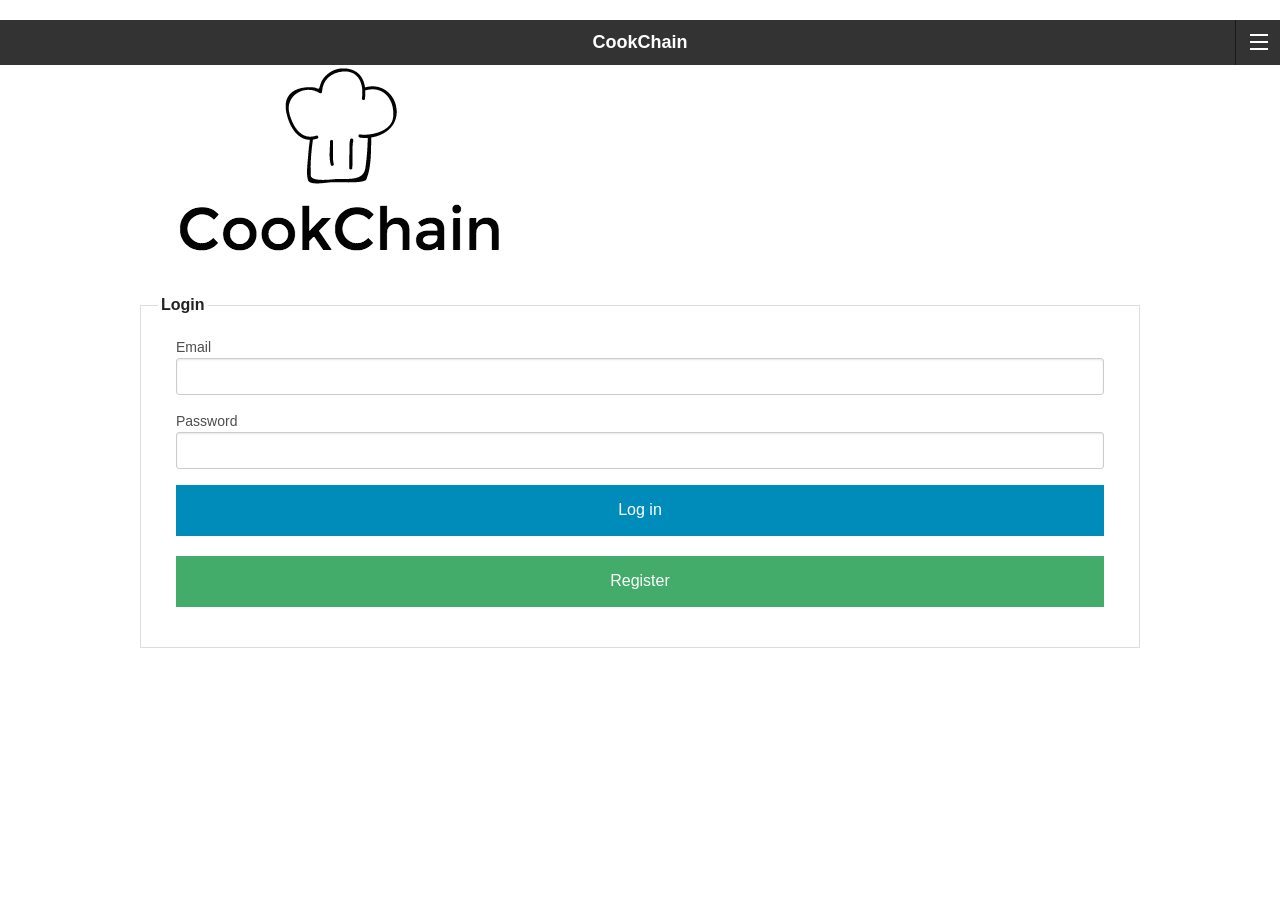
<file: CookChain/www/index.html>
<html>
  <head>
    <meta charset="utf-8" />
    <meta name="format-detection" content="telephone=no" />
    <meta name="msapplication-tap-highlight" content="no" />
    <!-- WARNING: for iOS 7, remove the width=device-width and height=device-height attributes. See https://issues.apache.org/jira/browse/CB-4323 -->
    <meta name="viewport" content="user-scalable=no, initial-scale=1, maximum-scale=1, minimum-scale=1, width=device-width, height=device-height, target-densitydpi=device-dpi" />
    
    <script src="js/index.js"></script>
    <link rel="stylesheet" href="css/foundation.css" />
    <link rel="stylesheet" href="css/topbar.css">
    <script src="js/globals.js"></script>
    <script src="js/vendor/modernizr.js"></script>
  </head>

  <body>
    <div class="ios-nav"></div>
    <!-- Navigation -->
    <div class="off-canvas-wrap" data-offcanvas>
      <div class="inner-wrap">
        <!--nav loaded in with jquery-->
        <div id="nav"></div>
        <!--NavAside loaded in with jquery-->
        <div id="NavAside"></div>

        <section class="main-section results">
          <!-- content goes here -->
          
          <div class="row">
            <div class="center">
              <img src = "img/logo.png"></img>
            </div>

            <fieldset>
              <legend>Login</legend>
              <form>
                <div class="small-12 columns">
                  <div class="alert-container"></div>
                  <div class="email">
                    <label for="email">Email</label>
                    <input id="email" class="radius" type="email"></input>
                  </div>
                  <div class="password">
                    <label for="password">Password</label>
                    <input id="password" class="radius" type="password"></input>
                  </div>
                  <div id="login" class="button expand" value="Login">Log in</div>
                  <a href="register.html"><div class="button expand success" value="Register">Register</div></a> 
                </div>
              </form>
            </fieldset>
          </div>

        </section>

      <a class="exit-off-canvas"></a>

      </div>
    </div><!-- /navigation -->


    <script src="js/vendor/jquery.js"></script>
    <script src="js/foundation.min.js"></script>
    <script src="js/login.js"></script>
    <script>
      $(document).foundation();
      $('#nav').load("nav.html");
      $('#NavAside').load('NavAside.html');

    </script>
  </body>
</html>
</file>
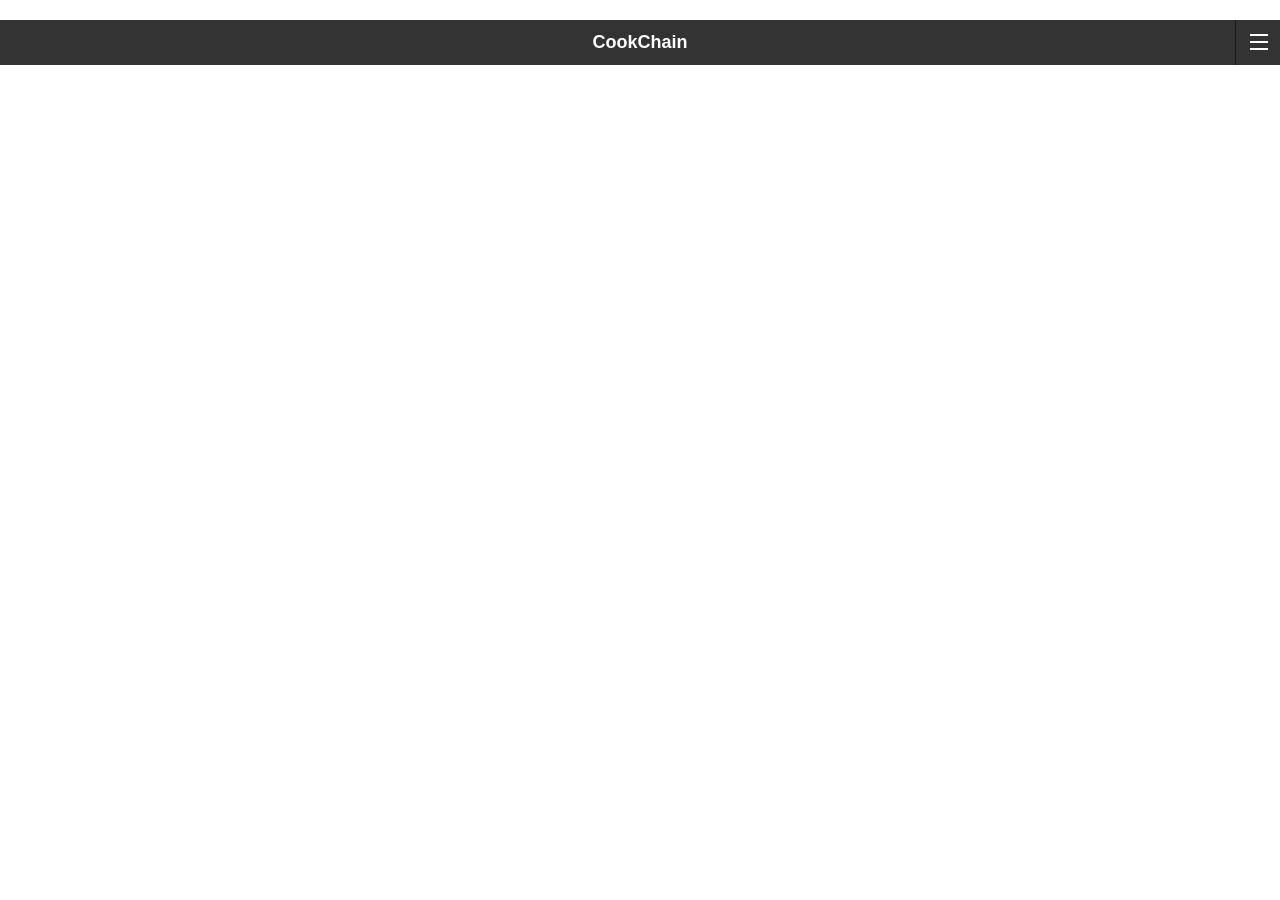
<file: CookChain/www/card.html>
<html>
  <head>
    <meta charset="utf-8" />
    <meta name="format-detection" content="telephone=no" />
    <meta name="msapplication-tap-highlight" content="no" />

    <meta name="viewport" content="user-scalable=no, initial-scale=1, maximum-scale=1, minimum-scale=1, width=device-width, height=device-height, target-densitydpi=device-dpi" />
    
    <script src="js/index.js"></script>
    <link rel="stylesheet" href="css/foundation.css" />
    <link rel="stylesheet" href="css/topbar.css">
    <link rel="stylesheet" href="css/results.css">
    <script src="js/globals.js"></script>
    <script src="js/vendor/modernizr.js"></script>

    
  </head>
  <body>
    <div class="ios-nav"></div>
    
    <!-- Navigation -->
    <div class="off-canvas-wrap" data-offcanvas>
      <div class="inner-wrap">
        <!--nav loaded in with jquery-->
        <div id="nav"></div>
        <!--NavAside loaded in with jquery-->
        <div id="NavAside"></div>
      <a class="exit-off-canvas"></a>

      </div>

    </div><!-- /navigation -->

    <script src="js/vendor/jquery.js"></script>
    <script src="js/jquery.cookie.js"></script>
    <script src="js/profile.js"></script>
    <script src="js/foundation.min.js"></script>
    <script>
      $(document).foundation();
      $('#nav').load("nav.html");
      $('#NavAside').load("NavAside.html");
    </script>
  </body>
</html>
</file>
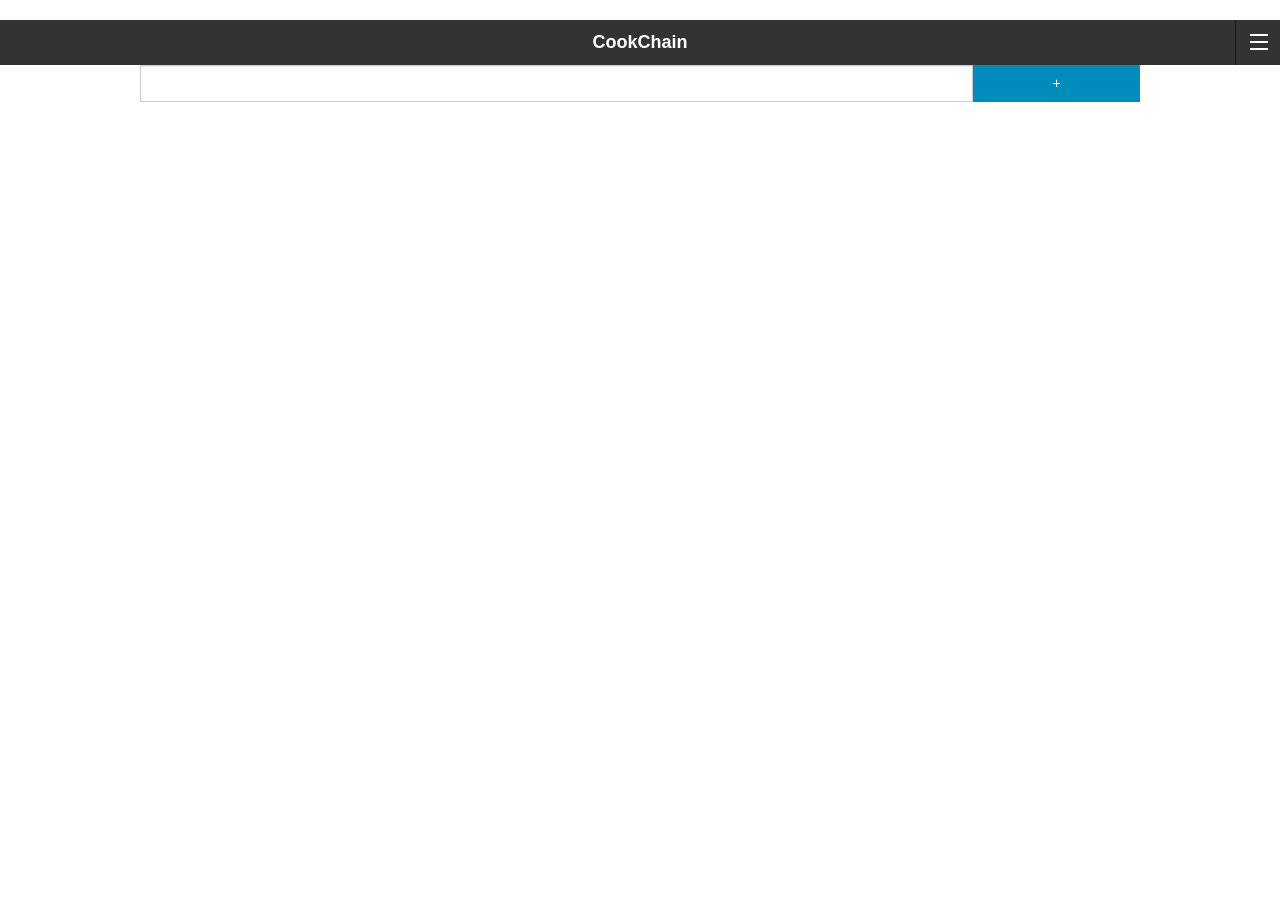
<file: CookChain/www/ingredients.html>
<html>
  <head>
    <meta charset="utf-8" />
    <meta name="format-detection" content="telephone=no" />
    <meta name="msapplication-tap-highlight" content="no" />
    <!-- WARNING: for iOS 7, remove the width=device-width and height=device-height attributes. See https://issues.apache.org/jira/browse/CB-4323 -->
    <meta name="viewport" content="user-scalable=no, initial-scale=1, maximum-scale=1, minimum-scale=1, width=device-width, height=device-height, target-densitydpi=device-dpi" />
    
    <link rel="stylesheet" href="css/foundation.css" />
    <link rel="stylesheet" href="css/topbar.css" />
    <link rel="stylesheet" href="css/ingredients.css" />
    <script src="js/globals.js"></script>
    <script src="js/vendor/modernizr.js"></script>
    <script type="text/javascript" src="js/vendor/jquery.js"></script>
    <script type="text/javascript" src="js/jquery.autocomplete.min.js"></script>
    <script type="text/javascript" src="js/ingredients-autocomplete.js"></script>
    <script type="text/javascript" src="js/ingredients.js"></script>
  </head>
  <body>
    
    <!-- Navigation -->
    <div class="off-canvas-wrap" data-offcanvas>
      <div class="inner-wrap">
        <div class="ios-nav"></div>
        <!--nav loaded in with jquery-->
        <div id="nav"></div>
        <!--NavAside loaded in with jquery-->
        <div id="NavAside"></div>

        <section class="main-section results">
          <!-- content goes here -->
          <div class="row collapse">
            <div class="small-10 columns">
              <div id="searchfield">
                <form><input type="text" name="ingredients" class="biginput" id="autocomplete" style="margin-bottom: 0px;"></form>
              </div><!-- @end #searchfield -->
            </div>
            <div class="small-2 columns">
              <a id="addIngredient" class="button postfix">+</a>
            </div>
          </div>
          <div id="ingredients-container" class="row">
          </div>
        </section>

      <a class="exit-off-canvas"></a>

      </div>
    </div><!-- /navigation -->
    <script src="js/foundation.min.js"></script>
    <script>
      $(document).foundation();
      $('#nav').load("nav.html");
      $('#NavAside').load("NavAside.html");
    </script>
  </body>
</html>
</file>
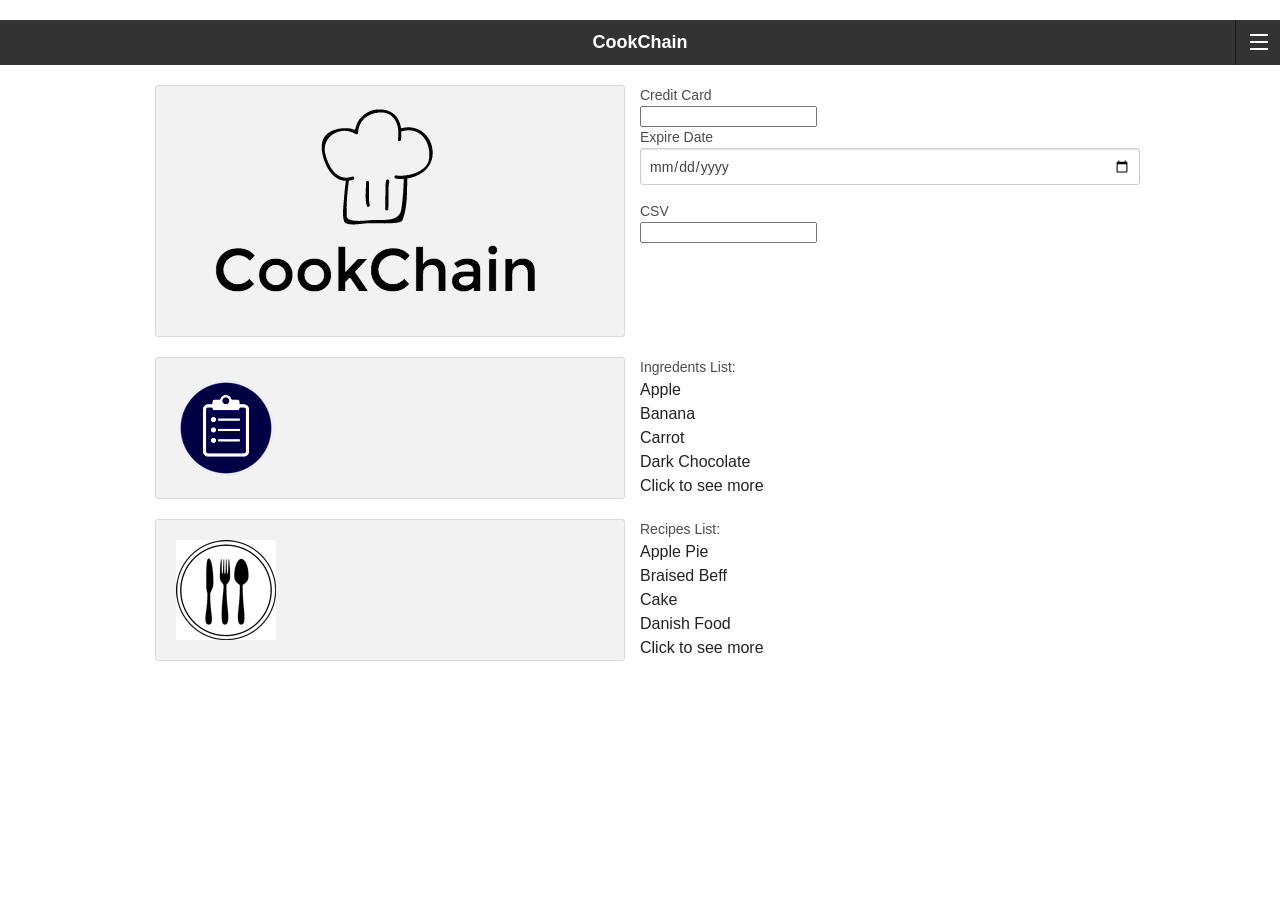
<file: CookChain/www/profile.html>
<html>
  <head>
    <meta charset="utf-8" />
    <meta name="format-detection" content="telephone=no" />
    <meta name="msapplication-tap-highlight" content="no" />

    <meta name="viewport" content="user-scalable=no, initial-scale=1, maximum-scale=1, minimum-scale=1, width=device-width, height=device-height, target-densitydpi=device-dpi" />
    
    <script src="js/index.js"></script>
    <link rel="stylesheet" href="css/foundation.css" />
    <link rel="stylesheet" href="css/topbar.css">
    <link rel="stylesheet" href="css/results.css">
    <script src="js/globals.js"></script>
    <script src="js/vendor/modernizr.js"></script>

    
  </head>
  <body>
    <div class="ios-nav"></div>
    <!-- Navigation -->
    <div class="off-canvas-wrap" data-offcanvas>
      <div class="inner-wrap">
        <!--nav loaded in with jquery-->
        <div id="nav"></div>
        <!--NavAside loaded in with jquery-->
        <div id="NavAside"></div>

        <section class="main-section results" style="margin:20px;">
          <!-- content goes here -->
          <div id="info" class="row">
            <div class="small-6 columns">
              <div class="panel radius">
                <img src="img/logo.png" />
              </div>
            </div>
            <div class="small-6 columns">
              <div id="email-section" class="row">
                  <div class="creditcard">
                    <label for="creditcard">Credit Card </label>
                    <input id="creditcard" class="radius" type="credit"></input>
                  </div>
                  <div class="date">
                    <label for="date">Expire Date</label>
                    <input id="date" class="radius" type="date"></input>
                  </div>
                  <div class="CSV">
                    <label for="CSV">CSV</label>
                    <input id="CSV" class="radius" type="csv"></input>
                  </div>
              </div>
            </div>
          </div>
          <div id="ingredents" class="row">
              <div class="small-6 columns">
                <div class="panel radius">
                  <img src="img/ingredents.png">
                </div>
              </div>
              <div id="ingredents-list" class="row">
                <label for="ingredents-list">Ingredents List:</label>
                  <div id="ingredentslist1">Apple</div>
                  <div id="ingredentslist2">Banana</div>
                  <div id="ingredentslist3">Carrot</div>
                  <div id="ingredentslist4">Dark Chocolate</div>
                  <div id="ingredentslist5">Click to see more</div>
              </div>
          </div>
          <div id="recipes" class="row">
              <div class="small-6 columns">
                <div class="panel radius">
                  <img src="img/recipes.png">
                </div>
              </div>
              <div id="recipes-list" class="row">
                <label for="recipes-list">Recipes List:</label>
                  <div id="recipeslist1">Apple Pie</div>
                  <div id="recipeslist2">Braised Beff</div>
                  <div id="recipeslist3">Cake</div>
                  <div id="recipeslist4">Danish Food</div>
                  <div id="recipeslist5">Click to see more</div>
              </div>
          </div>

        </section>

      <a class="exit-off-canvas"></a>

      </div>
    </div><!-- /navigation -->
    <script src="js/vendor/jquery.js"></script>
    <script src="js/jquery.cookie.js"></script>
    <script src="js/profile.js"></script>
    <script src="js/foundation.min.js"></script>
    <script>
      $(document).foundation();
      $('#nav').load("nav.html");
      $('#NavAside').load("NavAside.html");
    </script>
  </body>
</html>
</file>
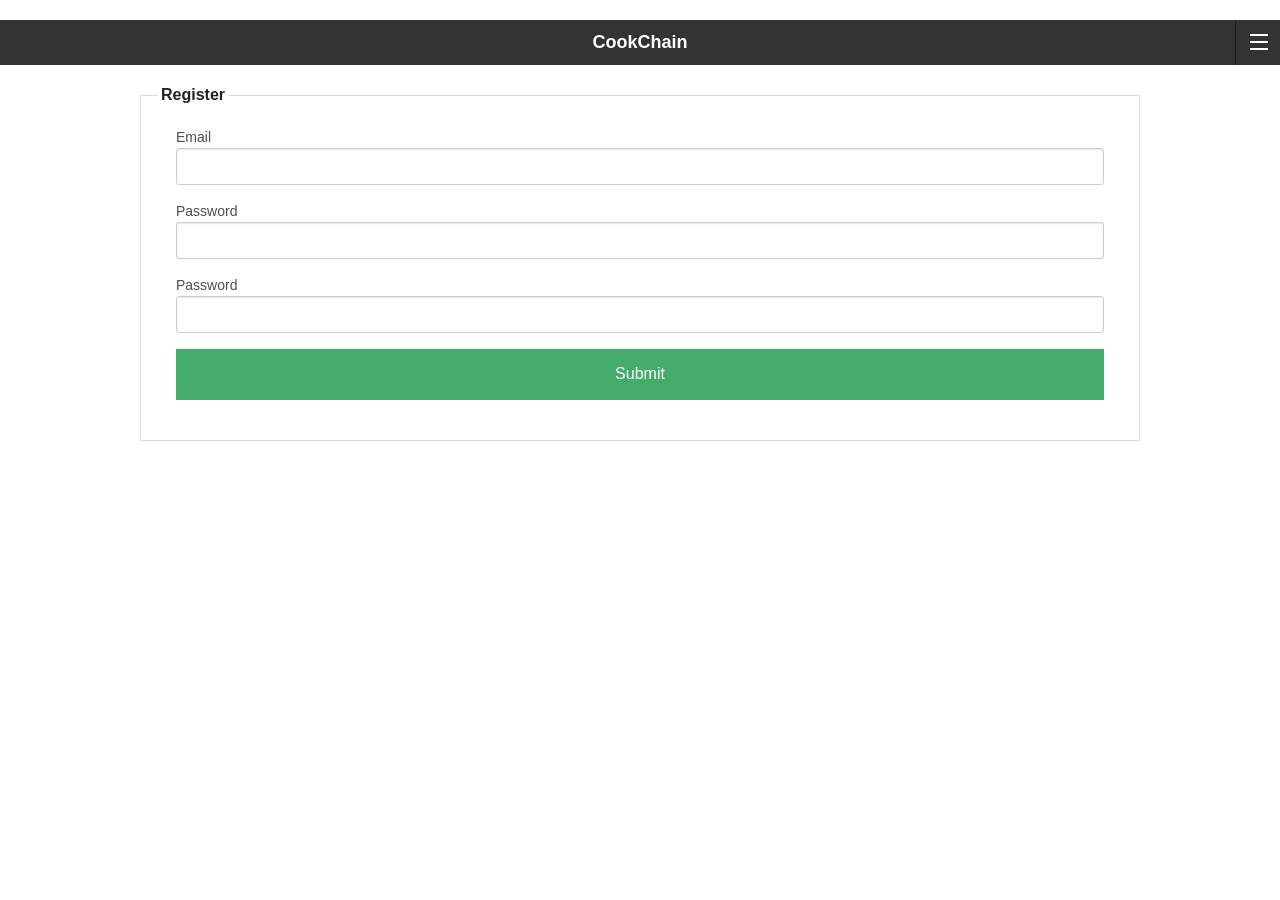
<file: CookChain/www/register.html>
<html>
  <head>
    <meta charset="utf-8" />
    <meta name="format-detection" content="telephone=no" />
    <meta name="msapplication-tap-highlight" content="no" />
    <!-- WARNING: for iOS 7, remove the width=device-width and height=device-height attributes. See https://issues.apache.org/jira/browse/CB-4323 -->
    <meta name="viewport" content="user-scalable=no, initial-scale=1, maximum-scale=1, minimum-scale=1, width=device-width, height=device-height, target-densitydpi=device-dpi" />
    
    <script src="js/index.js"></script>
    <link rel="stylesheet" href="css/foundation.css" />
    <link rel="stylesheet" href="css/topbar.css">
    <link rel="stylesheet" href="css/results.css">
    <script src="js/globals.js"></script>
    <script src="js/vendor/modernizr.js"></script>

    <script src="js/vendor/jquery.js"></script>
  </head>
  <body>
    <div class="ios-nav"></div>
    <!-- Navigation -->
    <div class="off-canvas-wrap" data-offcanvas>
      <div class="inner-wrap">
        <!--nav loaded in with jquery-->
        <div id="nav"></div>
        <!--NavAside loaded in with jquery-->
        <div id="NavAside"></div>

        <section class="main-section results">
          <!-- content goes here -->
          
          <div class="row">
            <fieldset>
              <legend>Register</legend>
              <form data-abide>
                <div id="form-container" class="small-12 columns">
                  <div class="email">
                    <label for="email">Email</label>
                    <input id="email" class="radius" type="email" required></input>
                    <small class="error radius" data-error-message>An email address is required.</small>
                  </div>
                  <div class="password">
                    <label for="password">Password</label>
                    <input id="password" class="radius" type="password"  required></input>
                    <small class="error radius" data-error-message>Password is required</small>
                  </div>
                  <div class="confirmPassword">
                    <label for="confirmPassword">Password</label>
                    <input id="confirmPassword" class="radius" type="password" required data-equalto="password" name="password"></input>
                    <small class="error radius" data-error-message>Passwords must match.</small>
                  </div>
                  <div id="alert-container">
                  </div>                      
                  <button id="register" class="expand success" type="button">Submit</button>
                  <div class="row text-center">
                    <img id='loading' style="display: none" src="img/loading.gif" />
                  </div>
                </div>
              </form>
            </fieldset>
          </div>

        </section>

      <a class="exit-off-canvas"></a>

      </div>
    </div><!-- /navigation -->


    <script src="js/vendor/jquery.js"></script>
    <script src="js/foundation.min.js"></script>
    <script src="js/register.js"></script>
    <script>
      $(document).foundation();
      $('#nav').load("nav.html");
      $('#NavAside').load('NavAside.html');

    </script>
  </body>
</html>
</file>
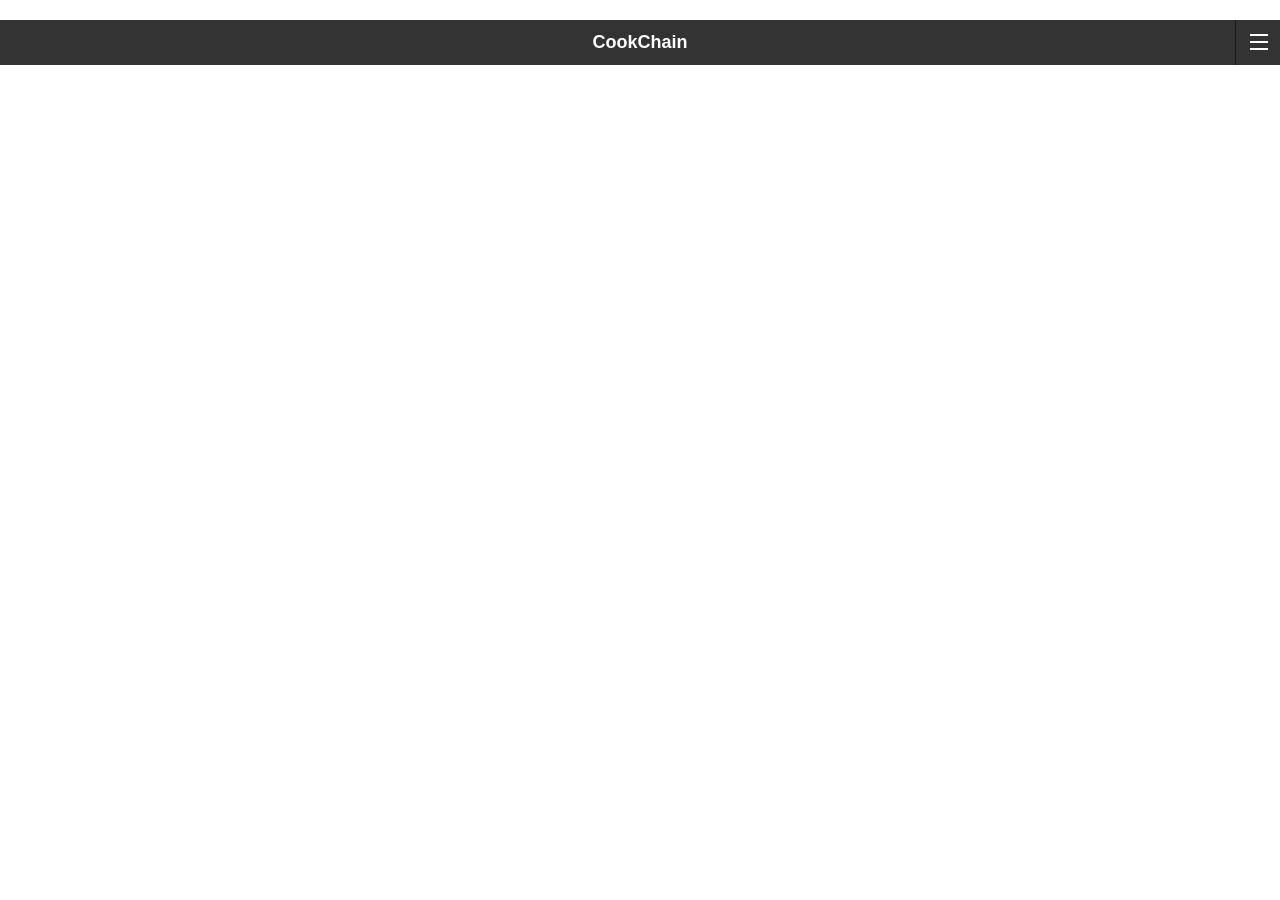
<file: CookChain/www/search.html>
<html>
  <head>
    <meta charset="utf-8" />
    <meta name="format-detection" content="telephone=no" />
    <meta name="msapplication-tap-highlight" content="no" />
    <!-- WARNING: for iOS 7, remove the width=device-width and height=device-height attributes. See https://issues.apache.org/jira/browse/CB-4323 -->
    <meta name="viewport" content="user-scalable=no, initial-scale=1, maximum-scale=1, minimum-scale=1, width=device-width, height=device-height, target-densitydpi=device-dpi" />
    
    <script src="js/index.js"></script>
    <link rel="stylesheet" href="css/foundation.css" />
    <link rel="stylesheet" href="css/topbar.css">
    <link rel="stylesheet" href="css/results.css">
    <script src="js/globals.js"></script>
    <script src="js/vendor/modernizr.js"></script>
  </head>
  <body>

    <div class="ios-nav">
    </div>
    <!-- Navigation -->

    <div class="off-canvas-wrap" data-offcanvas>
        <div class="inner-wrap">
          <!--nav loaded in with jquery-->
          <div id="nav"></div>
          <!--NavAside loaded in with jquery-->
          <div id="NavAside"></div>

        <section class="main-section results">
          <!-- content goes here -->
          <div class="search-results">

            <!-- Search Result Template -->
            <!-- <div class="row result">
              <div class="small-2 columns">
                
              </div>
              <div class="small-5 small-offset-7 columns result-desc">
                <div class="row"><h5 class="result-desc">Beef Stew</h5></div>
                <div class="row">
                  <ul>
                    <li>Cooking time: 2 h 20 m</li>
                    <li>Calories:256 cals</li>
                  </ul>
                </div>
              </div>
            </div> -->
            <!-- /Search Result Template -->
            </div>
        </section>

      <a class="exit-off-canvas"></a>

      </div>
    </div><!-- /navigation -->

    <script src="js/vendor/jquery.js"></script>
    <script src="js/foundation.min.js"></script>
    <script src="js/recipes.js"></script>
    <script>
      $(document).foundation();
      $('#nav').load("nav.html");
      $('#NavAside').load('NavAside.html');
    </script>
  </body>
</html>
</file>
<file: CookChain/www/css/topbar.css>
.header{
    position: fixed;
  }
  .ios-nav {
    height: 20px;
  }

  .logo-wrapper {
    position: relative; }

  .logo-wrapper .logo {
    width: 92px;
    height: 92px;
    position: absolute;
    left: 50%;
    right: 50%;
    top: -2px;
    margin-left: -46px; }

  .top-bar-section ul.right {
    width: 50%;
    padding-left: 60px; }

  .top-bar-section ul.right li {
    float: left; }

  .top-bar-section ul.left {
    width: 50%;
    padding-right: 60px; }

  .top-bar-section ul.left li {
    float: right; } 

  .off-canvas-wrap{
    height: 100vh;
    position: fixed;
    overflow: visible;
  }
  .inner-wrap{
    height: 100vh;
    position: fixed;
    overflow: visible;
  }

  .main-section{
    overflow: auto;
    height: 92vh;
  }
</file>
<file: CookChain/www/css/results.css>
/* Styles for search results */
.results {
  margin-top: 0px;
}
.results .search-results {
	
  margin-top: 0px;
  margin-bottom: 20px;
}
.results img {
  margin-left: auto;
  margin-right: auto;
  margin-bottom: 10px;
}

.result {
  -webkit-background-size: cover;
  -moz-background-size: cover;
  -o-background-size: cover;
  background-size: cover;
}

.result-desc {
	color: white;
	text-shadow: 0 1px 0 black;
}
</file>
<file: CookChain/www/css/ingredients.css>
/* Styles for ingredient dropdown */

  .main-section{
  }
  #ingredients-container{
  	overflow: auto;
  	height: 79vh;
  }
  .row.collapse{
  	height: 37px;
  }
  .small-10.columns{
  	height: 37px;
  }
  .biginput{
  	margin-bottom: 0px;
  }
  #addIngredient{
  	margin-bottom: 0px;
  }
</file>
